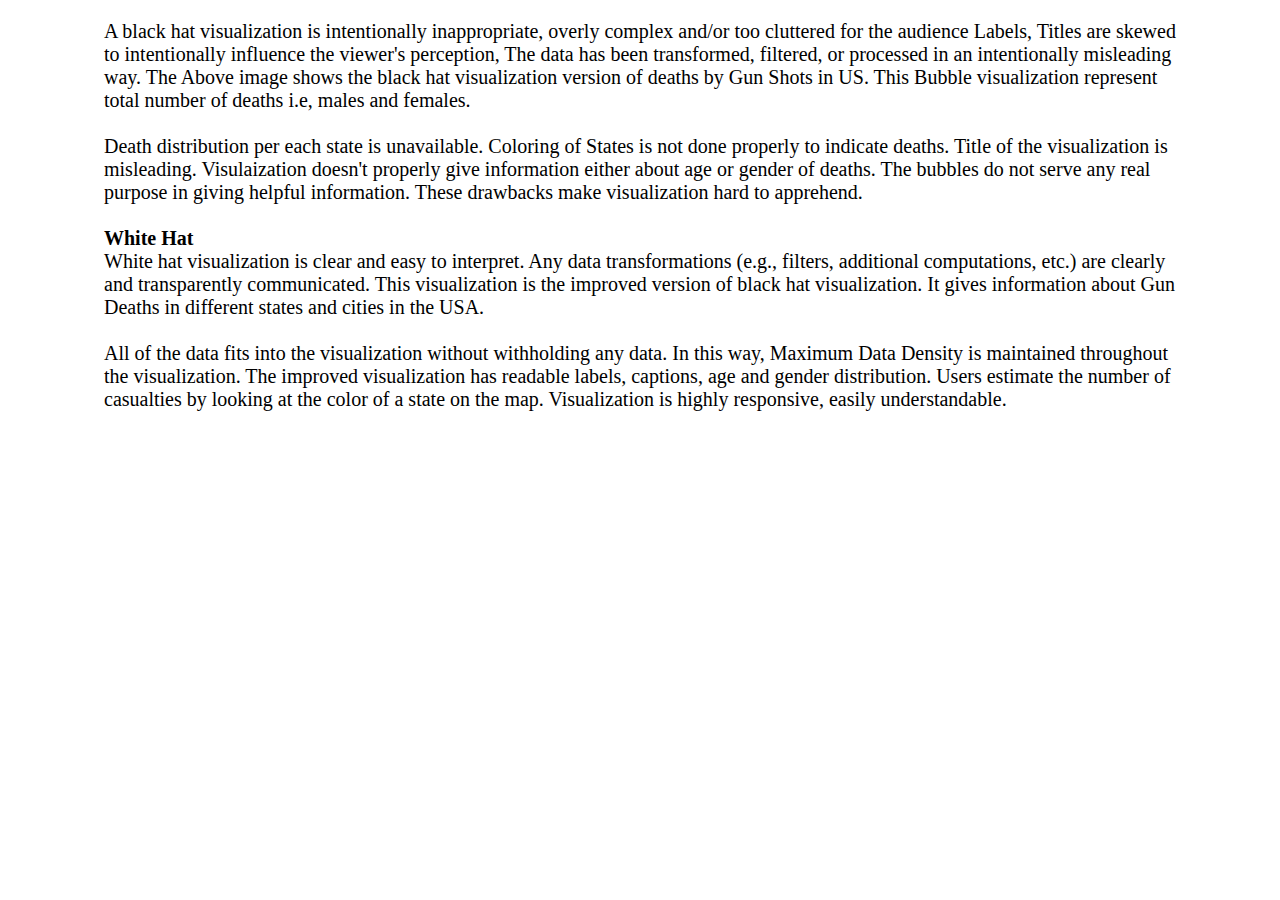
<file: about_project.html>
<!DOCTYPE html>
<meta charset="utf-8">
<head>

  <title>About this project</title>
  <meta charset="UTF-8">
  <meta name="viewport" content="width=device-width, initial-scale=1">
  <link rel="stylesheet" href="style.css">
  
</head>
<body>
    <div id="wrap-text">
        <p>
                A black hat visualization is intentionally inappropriate, overly complex and/or too cluttered for the audience Labels, 
                Titles are skewed to intentionally influence the viewer's perception, The data has been transformed, 
                filtered, or processed in an intentionally misleading way.
                The Above image shows the black hat visualization version of deaths by Gun Shots in US.
                This Bubble visualization represent total number of deaths i.e, males and females.
                <br><br> 
                Death distribution per each state is unavailable. Coloring of States is not done properly to indicate deaths. 
                Title of the visualization is misleading. Visulaization doesn't properly give information either about age or gender of deaths.  
                The bubbles do not serve any real purpose in giving helpful information. These drawbacks make visualization hard to apprehend.
                <br><br>
                <b>White Hat</b><br>
                White hat visualization is clear and easy to interpret. Any data transformations 
                (e.g., filters, additional computations, etc.) are clearly and transparently communicated.
                This visualization is the improved version of black hat visualization. 
                It gives information about Gun Deaths in different states and cities in the USA.
                <br><br>
                All of the data fits into the visualization without withholding any data. 
                In this way, Maximum Data Density is maintained throughout the visualization.
                The improved visualization has readable labels, captions, age and gender distribution.  
                Users estimate the number of casualties by looking at the color of a state on the map. 
                Visualization is highly responsive, easily understandable.
        </p>
    </div>
</body>
</file>
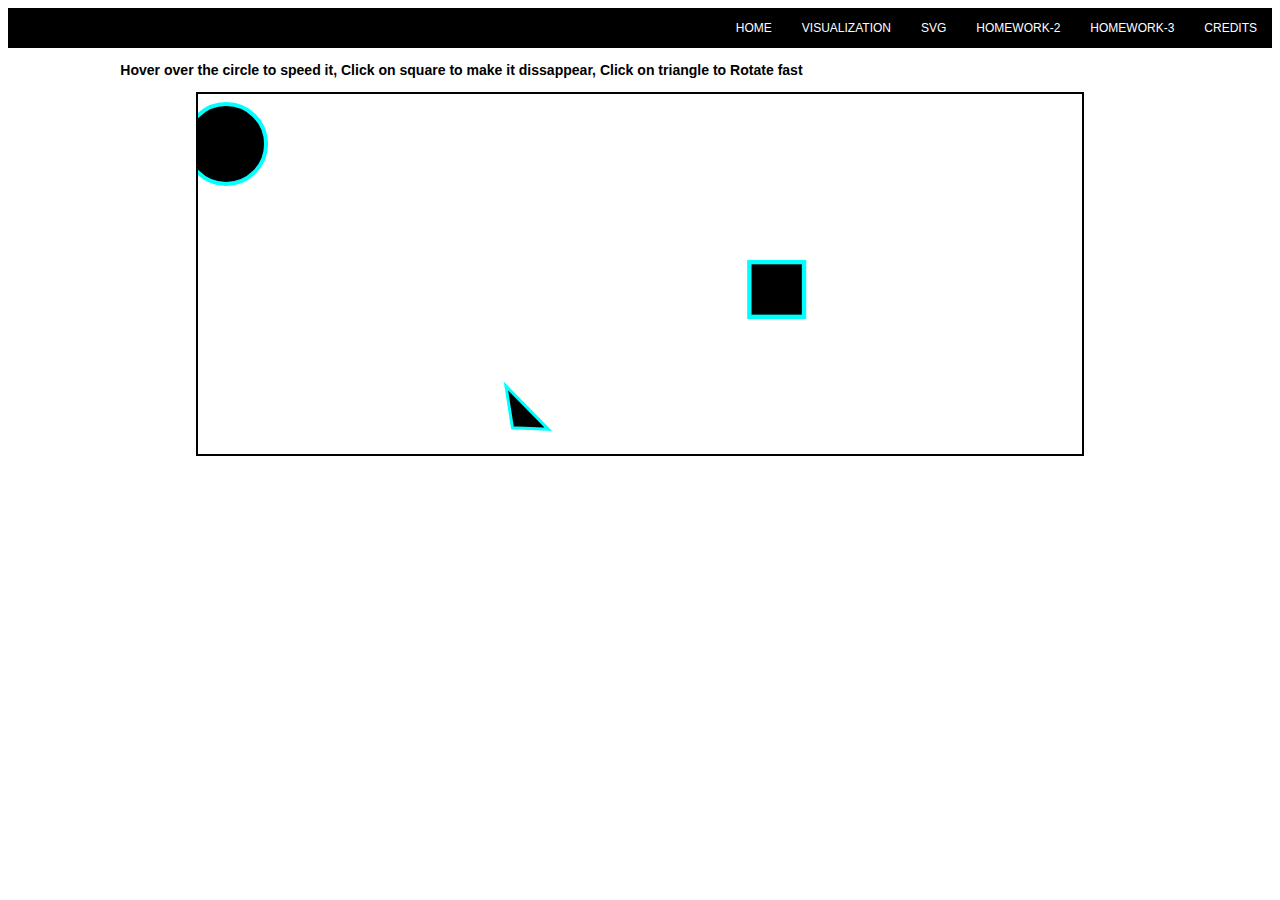
<file: shapes.html>
<!DOCTYPE html>
<html>

<head>

<title>SVG shapes</title>
<meta charset="UTF-8">
<meta name="viewport" content="width=device-width, initial-scale=1">
<link rel="stylesheet" href="style.css">

<script type="text/javascript" src="https://ajax.googleapis.com/ajax/libs/jquery/3.4.1/jquery.min.js"></script>

<script>

$(document).ready(function() {
  
  $("#rotate").click(function() {
	//$(this).fadeOut();
	});
	
  $("#rectangle").click(function() {
	//$(this).slideUp();
    $(this).hide();
	});

  $("#circle").click(function() {
	$(this).hide();
    });
});
</script>

</head>

<body>

<nav class="navigate">
    <ul> 
        <li><a href="credits.html">CREDITS</a></li>
        <li><a href="flow.html">HOMEWORK-3</a></li>
        <li><a href="us-states.html">HOMEWORK-2</a></li>
		<li><a href="shapes.html">SVG</a></li>
		<li><a href="visualization.html">VISUALIZATION</a></li>
		<li><a href="index.html">HOME</a></li>
    </ul>
</nav>

<h3 id="wrap-text">Hover over the circle to speed it, Click on square to make it dissappear, Click on triangle to Rotate fast</h3>

<div class="center-align">
<svg id="circle" width="1000" height="150">
   <circle cx="50" cy="50" r="40" stroke="cyan" stroke-width="4" fill="black" >
   <animate attributeType="CSS" attributeName="cx" from="0" to="800" dur="20s" repeatCount="indefinite"/>
</svg> 

<script>
    var firstTime = true;
    $('#circle').hover(
  function() {
    $(this).find('animate').attr('dur', '3s');
    if (firstTime) {
      firstTime = false;
      return;
    }
    document.getElementById("circle").setCurrentTime(
      document.getElementById("circle").getCurrentTime() * 3 / 7);
  },
  function() {
    $(this).find('animate').attr('dur', '7s');
    document.getElementById("circle").setCurrentTime(
      document.getElementById("circle").getCurrentTime() * 7 / 3);      }
   );
</script>
  


<svg id="rectangle" width="400" height="80">
  <rect x="300" y="20" width="50" height="50" style="fill:black;stroke:cyan;stroke-width:4"/>
  <animateTransform attributeName="transform" type="scale" from="1 1" to="3 3" begin="0s" dur="15s" repeatCount="indefinite"/>
</svg>



<div id="orbit"  style="text-align:center;">
    <svg id = "rotate" width="400" height="130" right="0">
        <!--<rect x="100" y="20" width="150" height="150" 
        style="fill:blue;stroke:pink;stroke-width:5;opacity:0.5" /> -->
        <polygon points = "120,70 90,90 60,60" stroke="cyan" stroke-width='3'>
            <animateTransform attributeName="transform" type="rotate" dur="7s" from="0 60 70" to="360 60 70" repeatCount="indefinite" />
        </polygon>  
    </svg>
</div>

</div>
<script>
    $("#rotate").click(function() {
	    //$(this).fadeOut();
        $(this).find('animateTransform').attr('dur', '1s');


	});
</script>

</body>

</html>
</file>
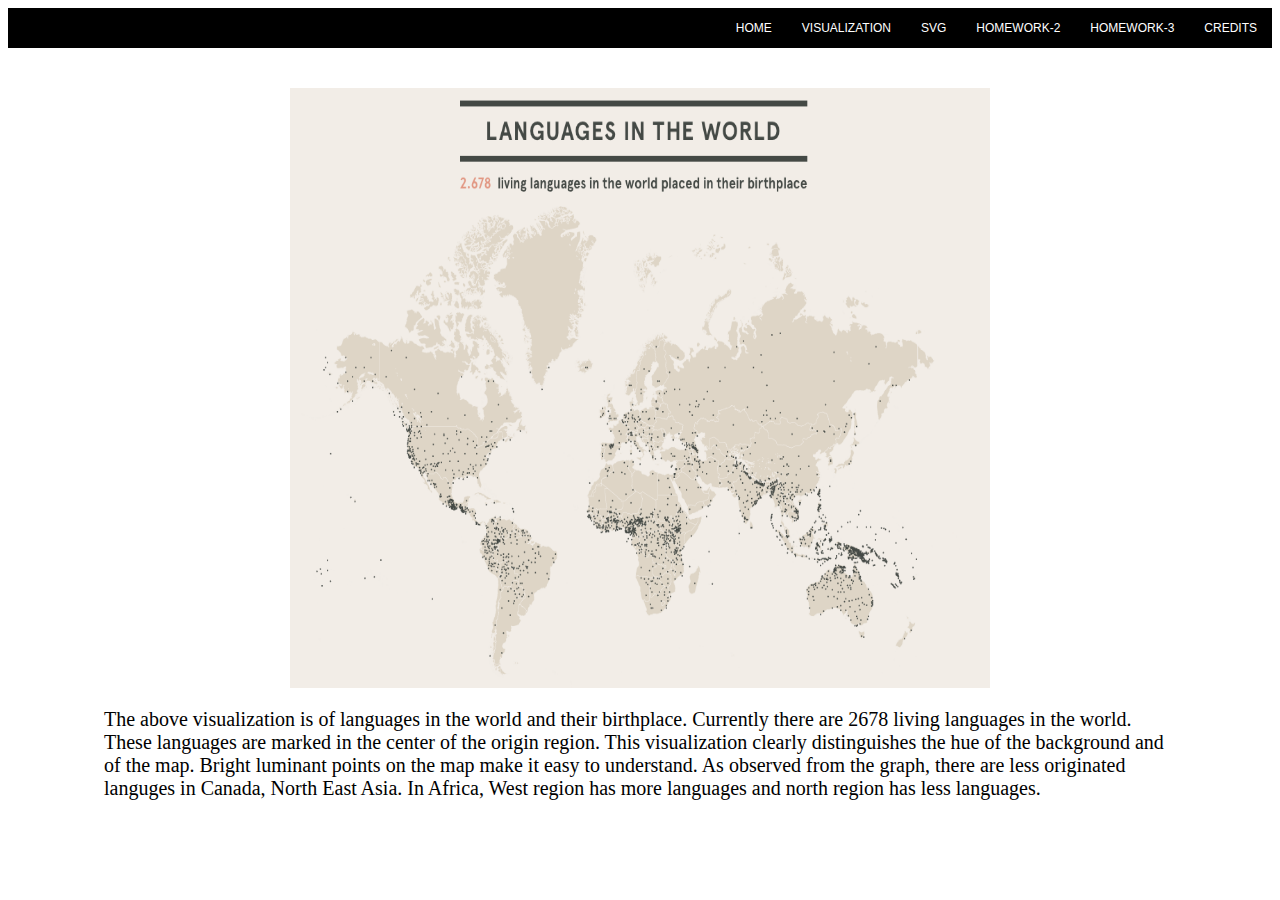
<file: visualization.html>
<!DOCTYPE html>
<html>

<head>

<title>Data Visualization</title>
<meta charset="UTF-8">
<meta name="viewport" content="width=device-width, initial-scale=1">
<link rel="stylesheet" href="style.css">

</head>

<body>

<nav class="navigate">
    <ul> 
        <li><a href="credits.html">CREDITS</a></li>
		<li><a href="flow.html">HOMEWORK-3</a></li>
		<li><a href="us-states.html">HOMEWORK-2</a></li>
		<li><a href="shapes.html">SVG</a></li>
		<li><a href="visualization.html">VISUALIZATION</a></li>
		<li><a href="index.html">HOME</a></li>
    </ul>
</nav>

<section>
<div >
	<img src="./visualization.png" alt="Languages in the world" style="width:700px;height:600px;" class="center">
</div>

	<div id="wrap-text">
		<p>The above visualization is of languages in the world and their birthplace. Currently there are 2678 living languages in the world.
            These languages are marked in the center of the origin region. This visualization clearly distinguishes the hue of the background and of the map. Bright luminant points on the map 
            make it easy to understand. As observed from the graph, there are less originated languges in Canada, North East Asia. In Africa, West region has more languages and north region has less languages.  
             </p>
	</div>
	
</section>

</body>

</html>
</file>
<file: style.css>
body {
	font: 12px sans-serif;
  }
  
svg{
	margin-left:auto;
	margin-right:auto;
	display:block;
}
  path {
	stroke-width: 1px;
	stroke: rgb(92, 128, 0);
	/*cursor: pointer;*/
	opacity: 0.5;
  }
  
  path:hover {
	  fill-opacity: .3;
  }
  
  /*
  path:hover, path.highlighted {
	display: block;
	position:absolute;
	stroke-width: 4px;
	stroke: black;
  }*/
  
  div.tooltip {
	position: absolute;
	background-color: white;
	border: 1px solid black;
	color: black;
	font-weight: bold;
	padding: 4px 8px;
	display: none;
  }

#picture
{
	float:right;
}

#about
{
	margin-left: 10;
	position:relative;
	left:10px;
}

p{
	font-family: 'Times New Roman', Times, serif;
	font-size: 20px;
}

nav ul {
  list-style-type: none;
  margin: 0;
  padding: 0;
  overflow: hidden;
  background-color: black;
}

.navigate li {
  float: right;
}

.navigate li a {
  display: block;
  color: White;
  text-align: center;
  padding: 13px 15px;
  text-decoration: none;
}

.navigate li a:hover {
  background-color: red;
}

.active {
  background-color: blue;
}

#wrap{
	margin: 4em 8em;
}

#wrap-text{
	margin: 1em 8em;
}
.center-align{
	margin-right: auto;
	margin-left:auto;
	border: 2px solid black;
	width:70%
}

.center{
	display: block;
	margin-right: auto;
	margin-left:auto;
	margin-top: 40px;
}

a{
	text-decoration:none; 
	color:inherit;
}

a:hover{
	color: red;

}
</file>
